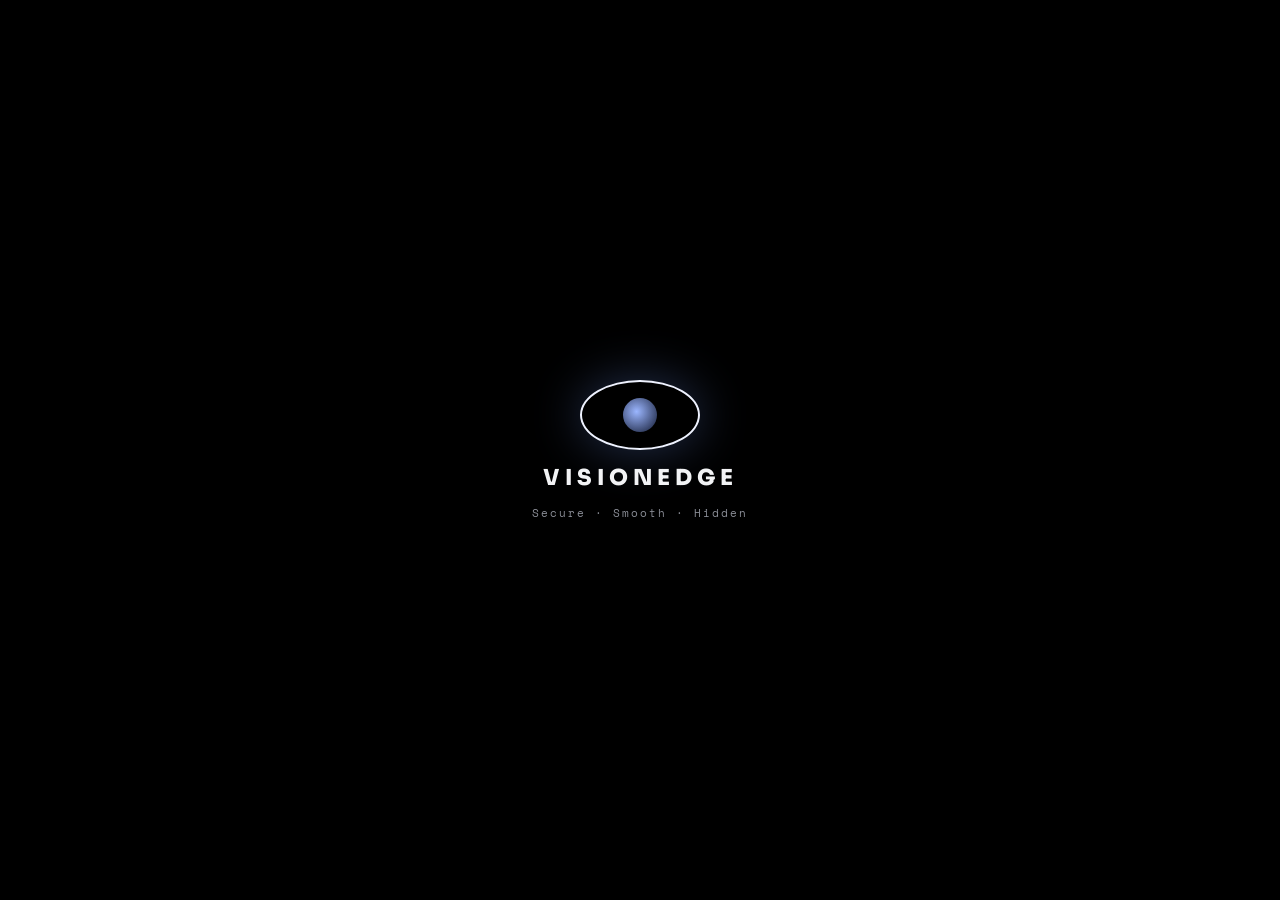
<file: docs/mobile/index.html>
<!doctype html>
<html lang="ru">
<head>
<meta charset="utf-8">
<meta name="viewport" content="width=device-width, initial-scale=1, maximum-scale=1, user-scalable=no, viewport-fit=cover">
<meta http-equiv="Cache-Control" content="no-cache, no-store, must-revalidate">
<meta http-equiv="Pragma" content="no-cache">
<meta http-equiv="Expires" content="0">
<title>VisionEdge Mobile</title>
<meta name="theme-color" content="#000000">
<link rel="apple-touch-icon" href="assets/icon-192.png">
<link rel="preconnect" href="https://fonts.googleapis.com">
<link href="https://fonts.googleapis.com/css2?family=Sora:wght@400;600;700;800&family=Space+Mono&display=swap" rel="stylesheet">
<link rel="stylesheet" href="mobile.css?v=531">
</head>
<body>
<audio id="m-audio" src="assets/ambient.mp3" loop preload="none"></audio>

<!-- SPLASH -->
<div id="splash" class="splash">
  <div class="splash-eye"><div class="iris"></div></div>
  <div class="splash-title">VISIONEDGE</div>
  <div class="splash-sub">Secure · Smooth · Hidden</div>
</div>

<!-- HOME / SPEED DIAL -->
<section class="view view-home active" id="view-home">
  <header class="m-head">
    <div class="m-brand">VISIONEDGE</div>
    <div class="m-vpn" id="vpn-stat">● direct</div>
  </header>
  <div class="m-searchbar">
    <input id="home-search" type="text" inputmode="search" placeholder="Search or enter URL" autocomplete="off">
  </div>
  <div class="dial-head"><span>Speed Dial</span>
    <span class="dial-actions">
      <button id="dial-done" class="mini-btn done-btn" hidden>Done</button>
      <button id="add-tile" class="mini-btn">+ Добавить</button>
    </span>
  </div>
  <div class="dial" id="dial"></div>
  <button id="install-btn" class="install-btn" hidden>Установить на главный экран</button>
</section>

<!-- SEARCH -->
<section class="view view-search" id="view-search">
  <header class="m-head"><div class="m-brand">Поиск</div></header>
  <div class="m-searchbar big">
    <input id="search-input" type="text" inputmode="search" placeholder="Search or enter URL" autocomplete="off">
  </div>
  <div class="engines" id="engines"></div>
  <div class="recent" id="recent"></div>
</section>


<!-- AI -->
<section class="view view-ai" id="view-ai">
  <header class="m-head"><div class="m-brand">AI</div></header>
  <div class="ai-chat" id="ai-chat">
    <div class="ai-msg ai-bot">Привет! Я демо AI-панель VisionEdge Mobile. Введите ключ OpenRouter/OpenAI в Настройках, чтобы отвечать по-настоящему. Без ключа работаю как заглушка.</div>
  </div>
  <div class="ai-input">
    <input id="ai-text" type="text" placeholder="Спросите что-нибудь…">
    <button id="ai-send" class="send-btn">↑</button>
  </div>
</section>

<!-- SETTINGS -->
<section class="view view-set" id="view-set">
  <header class="m-head"><div class="m-brand">Настройки</div></header>
  <div class="set-list">
    <label class="set-row"><span>Звуки интерфейса</span><input type="checkbox" id="set-sound" checked></label>
    <div class="set-row"><span>Фоновая музыка</span><button id="m-amb-btn" class="mini-btn">Play ambience</button></div>
    <label class="set-row"><span>Поисковик</span>
      <select id="set-engine">
        <option value="https://www.google.com/search?q=">Google</option>
        <option value="https://duckduckgo.com/?q=">DuckDuckGo</option>
        <option value="https://yandex.ru/search/?text=">Yandex</option>
        <option value="https://www.bing.com/search?q=">Bing</option>
      </select>
    </label>
    <label class="set-row col"><span>API-ключ AI (OpenAI / OpenRouter)</span>
      <input type="password" id="set-aikey" placeholder="sk-... (хранится только на устройстве)"></label>
    <label class="set-row col"><span>AI endpoint</span>
      <input type="text" id="set-aiurl" placeholder="https://api.openai.com/v1/chat/completions"></label>
    <label class="set-row col"><span>AI модель</span>
      <input type="text" id="set-aimodel" placeholder="gpt-4o-mini"></label>
    <button class="danger-btn" id="clear-data">Очистить данные приложения</button>
    <button class="danger-btn" id="reset-cache">Сбросить кэш / обновить версию</button>
    <div class="set-row col"><span>Офлайн-кэш</span><small style="color:#8b8e97">Интерфейс кэшируется для работы офлайн. Если что-то залипло — открой адрес с «?reset» в конце.</small></div>
    <div class="set-about">VisionEdge Mobile · PWA · by qelrix</div>
  </div>
</section>


<!-- BOTTOM NAV -->
<nav class="m-nav">
  <button data-view="home" class="active"><span>⌂</span>Home</button>
  <button data-view="search"><span>⌕</span>Search</button>
  <button data-view="ai"><span>✦</span>AI</button>
  <button data-view="set"><span>⚙</span>Настр.</button>
</nav>

<script src="mobile.js?v=531"></script>
</body>
</html>
</file>
<file: docs/mobile/mobile.css>
:root{
  --bg:#040406;--card:rgba(255,255,255,.06);--bd:rgba(255,255,255,.10);
  --fg:#f2f3f5;--muted:#8b8e97;--accent:#6f9bff;--glow:rgba(120,160,255,.3);
  --nav-h:64px;--font:'Sora',sans-serif;--mono:'Space Mono',monospace;
}
*{box-sizing:border-box;margin:0;padding:0;-webkit-tap-highlight-color:transparent}
html,body{height:100%}
body{font-family:var(--font);background:var(--bg);color:var(--fg);overflow:hidden;
  user-select:none;-webkit-user-select:none}
input,select{font-family:var(--font)}

/* SPLASH */
.splash{position:fixed;inset:0;z-index:100;background:#000;display:flex;flex-direction:column;
  align-items:center;justify-content:center;gap:14px;transition:opacity .6s}
.splash.hide{opacity:0;pointer-events:none}
.splash-eye{width:120px;height:70px;border:2px solid #eef2ff;border-radius:50%;
  display:flex;align-items:center;justify-content:center;box-shadow:0 0 50px var(--glow);
  animation:blink 2.4s ease-in-out 1.1s 1}
.iris{width:34px;height:34px;border-radius:50%;background:radial-gradient(circle at 40% 40%,#9bb6ff,#10172e)}
@keyframes blink{45%{height:70px}50%{height:6px}55%{height:70px}}
.splash-title{font-weight:800;letter-spacing:5px;font-size:22px}
.splash-sub{font-family:var(--mono);font-size:11px;color:var(--muted);letter-spacing:2px}

/* VIEWS */
.view{position:fixed;inset:0 0 var(--nav-h) 0;overflow-y:auto;padding:calc(env(safe-area-inset-top,0) + 14px) 18px 24px;
  display:none;flex-direction:column}
.view.active{display:flex;animation:fade .25s}
@keyframes fade{from{opacity:0;transform:translateY(8px)}to{opacity:1;transform:none}}

.m-head{display:flex;align-items:center;justify-content:space-between;margin-bottom:18px}
.m-brand{font-weight:800;letter-spacing:3px;font-size:18px}
.m-vpn{font-family:var(--mono);font-size:11px;color:var(--muted)}
.mini-btn{background:var(--card);border:1px solid var(--bd);color:var(--fg);border-radius:50px;
  padding:7px 14px;font-size:12px}

/* SEARCH BARS */
.m-searchbar input{width:100%;padding:15px 18px;border-radius:16px;border:1px solid var(--bd);
  background:var(--card);color:var(--fg);font-size:16px;outline:none}
.m-searchbar.big input{padding:17px 20px;font-size:17px}
.m-searchbar input:focus{border-color:rgba(255,255,255,.3)}

/* DIAL */
.dial-head{display:flex;justify-content:space-between;align-items:center;margin:24px 2px 14px}
.dial-head span{font-family:var(--mono);font-size:12px;color:var(--muted);letter-spacing:2px;text-transform:uppercase}
.dial{display:grid;grid-template-columns:repeat(3,1fr);gap:12px}
.tile{aspect-ratio:1;border-radius:20px;background:var(--card);border:1px solid var(--bd);
  display:flex;flex-direction:column;align-items:center;justify-content:center;gap:8px;
  font-size:13px;color:var(--fg);box-shadow:0 10px 30px rgba(0,0,0,.25);transition:transform .15s}
.tile:active{transform:scale(.94)}
.tile .ti{font-size:30px}
.tile .tt{font-size:12px;color:var(--muted)}
.tile.add{border-style:dashed;color:var(--muted)}

.install-btn{margin-top:26px;padding:15px;border-radius:16px;border:1px solid var(--bd);
  background:linear-gradient(135deg,#fff,#c9d6f0);color:#08080c;font-weight:700;font-size:15px}

/* ENGINES / RECENT */
.engines{display:flex;gap:8px;flex-wrap:wrap;margin-top:16px}
.engines button{background:var(--card);border:1px solid var(--bd);color:var(--fg);
  border-radius:50px;padding:8px 16px;font-size:13px}
.recent{margin-top:22px;display:flex;flex-direction:column;gap:8px}
.recent .r{background:var(--card);border:1px solid var(--bd);border-radius:12px;padding:13px 16px;
  font-size:14px;color:var(--muted);overflow:hidden;text-overflow:ellipsis;white-space:nowrap}

/* BOOKMARKS */
.bm-list{display:flex;flex-direction:column;gap:10px}
.bm{background:var(--card);border:1px solid var(--bd);border-radius:14px;padding:15px 16px;
  display:flex;justify-content:space-between;align-items:center}
.bm b{font-weight:600;font-size:15px}
.bm small{display:block;color:var(--muted);font-size:12px;margin-top:3px;max-width:60vw;
  overflow:hidden;text-overflow:ellipsis;white-space:nowrap}
.bm .del{background:none;border:none;color:#ff7a6b;font-size:20px}

/* AI */
.view-ai{padding-bottom:calc(var(--nav-h) + 70px)}
.ai-chat{flex:1;display:flex;flex-direction:column;gap:10px;overflow-y:auto;padding-bottom:10px}
.ai-msg{max-width:82%;padding:12px 15px;border-radius:16px;font-size:14.5px;line-height:1.5}
.ai-bot{align-self:flex-start;background:var(--card);border:1px solid var(--bd)}
.ai-user{align-self:flex-end;background:linear-gradient(135deg,#3a4a7a,#2a3358)}
.ai-input{position:fixed;left:0;right:0;bottom:var(--nav-h);display:flex;gap:8px;padding:10px 14px;
  background:#08080c;border-top:1px solid var(--bd)}
.ai-input input{flex:1;padding:13px 16px;border-radius:50px;border:1px solid var(--bd);
  background:var(--card);color:var(--fg);font-size:15px;outline:none}
.send-btn{width:46px;height:46px;border-radius:50%;border:none;background:linear-gradient(135deg,#fff,#c9d6f0);
  color:#08080c;font-size:20px;font-weight:700}

/* SETTINGS */
.set-list{display:flex;flex-direction:column;gap:12px}
.set-row{background:var(--card);border:1px solid var(--bd);border-radius:14px;padding:15px 16px;
  display:flex;justify-content:space-between;align-items:center;font-size:15px}
.set-row.col{flex-direction:column;align-items:stretch;gap:10px}
.set-row.col span{color:var(--muted);font-size:13px}
.set-row select,.set-row input[type=text],.set-row input[type=password]{
  background:rgba(0,0,0,.35);border:1px solid var(--bd);color:var(--fg);border-radius:10px;
  padding:10px 12px;font-size:14px;outline:none}
.set-row input[type=checkbox]{width:42px;height:24px;-webkit-appearance:none;appearance:none;
  background:rgba(255,255,255,.12);border-radius:50px;position:relative;transition:.2s}
.set-row input[type=checkbox]::after{content:"";position:absolute;top:2px;left:2px;width:20px;height:20px;
  border-radius:50%;background:#fff;transition:.2s}
.set-row input[type=checkbox]:checked{background:#3a7a55}
.set-row input[type=checkbox]:checked::after{left:20px}
.danger-btn{margin-top:8px;padding:14px;border-radius:14px;border:1px solid rgba(255,120,110,.4);
  background:rgba(255,120,110,.08);color:#ff9a8e;font-size:15px}
.set-about{text-align:center;color:#555;font-family:var(--mono);font-size:11px;margin-top:18px}

/* OFFLINE */
.offline{position:fixed;inset:0;z-index:90;background:var(--bg);display:flex;flex-direction:column;
  align-items:center;justify-content:center;gap:12px;text-align:center;padding:30px}
.off-eye{font-size:48px;opacity:.6}
.offline p{color:var(--muted);max-width:280px}

/* BOTTOM NAV */
.m-nav{position:fixed;left:0;right:0;bottom:0;height:var(--nav-h);z-index:80;
  display:flex;background:#08080c;border-top:1px solid var(--bd);
  padding-bottom:env(safe-area-inset-bottom,0)}
.m-nav button{flex:1;background:none;border:none;color:var(--muted);font-size:11px;
  display:flex;flex-direction:column;align-items:center;justify-content:center;gap:3px}
.m-nav button span{font-size:20px}
.m-nav button.active{color:var(--fg)}
.m-nav button.active span{filter:drop-shadow(0 0 8px var(--glow))}

@media(prefers-reduced-motion:reduce){*{animation:none!important;transition:none!important}}

/* ===== Speed Dial iPhone-style edit mode ===== */
.dial-actions{display:flex;gap:8px;align-items:center}
.done-btn{background:#2a6df0;border-color:#2a6df0;color:#fff;font-weight:700}
.tile{position:relative}
.tile .tile-del{
  position:absolute;top:-6px;left:-6px;width:22px;height:22px;border-radius:50%;
  background:#3a3a3e;color:#fff;border:1px solid rgba(255,255,255,.25);
  font-size:18px;line-height:1;display:flex;align-items:center;justify-content:center;
  z-index:3;padding:0;box-shadow:0 2px 6px rgba(0,0,0,.4)}
.tile .tile-del:active{background:#ff4d4d}
.dial.editing .tile{cursor:grab}
/* лёгкое покачивание как на iOS */
@keyframes jiggle{
  0%{transform:rotate(-1.6deg)}
  50%{transform:rotate(1.6deg)}
  100%{transform:rotate(-1.6deg)}
}
.tile.jiggle{animation:jiggle .28s ease-in-out infinite}
/* каждой второй плитке — противофаза, чтобы выглядело живее */
.dial.editing .tile:nth-child(2n).jiggle{animation-delay:-.14s}
@media (prefers-reduced-motion: reduce){
  .tile.jiggle{animation:none}
}
</file>
